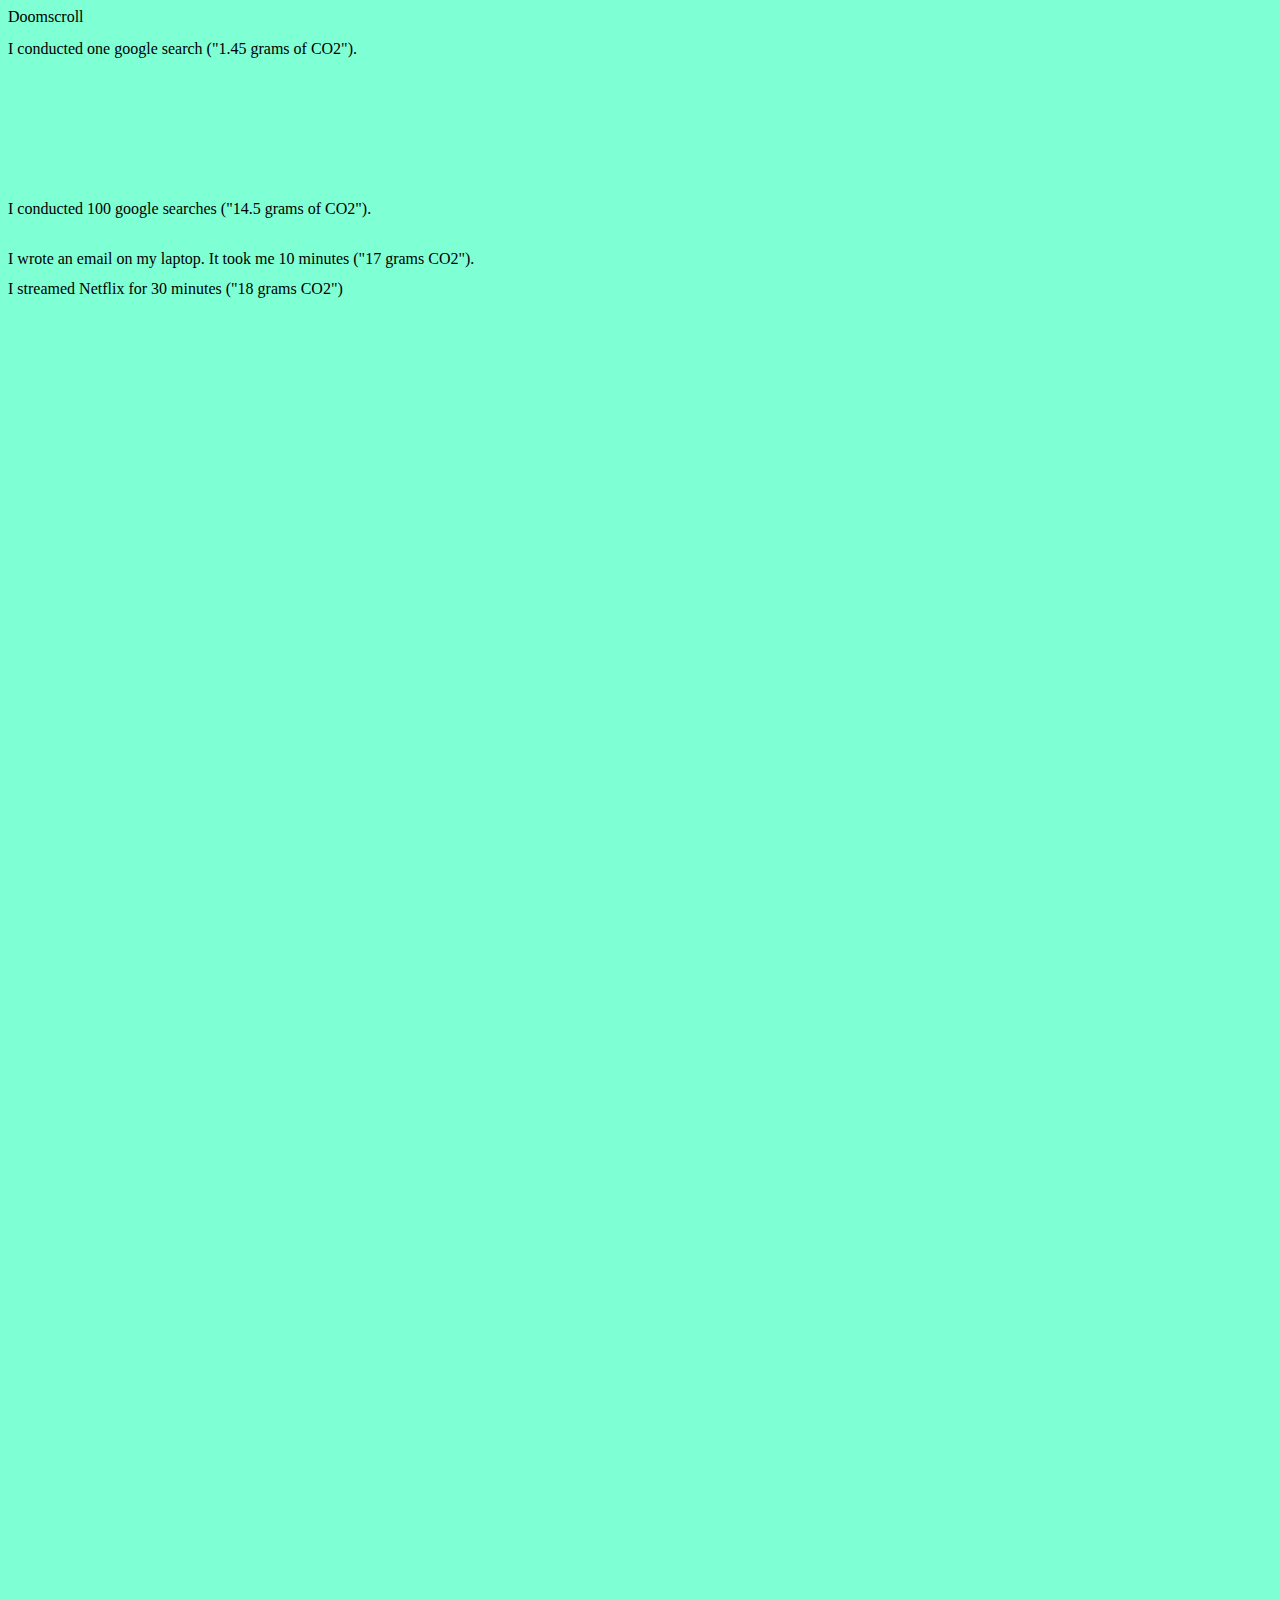
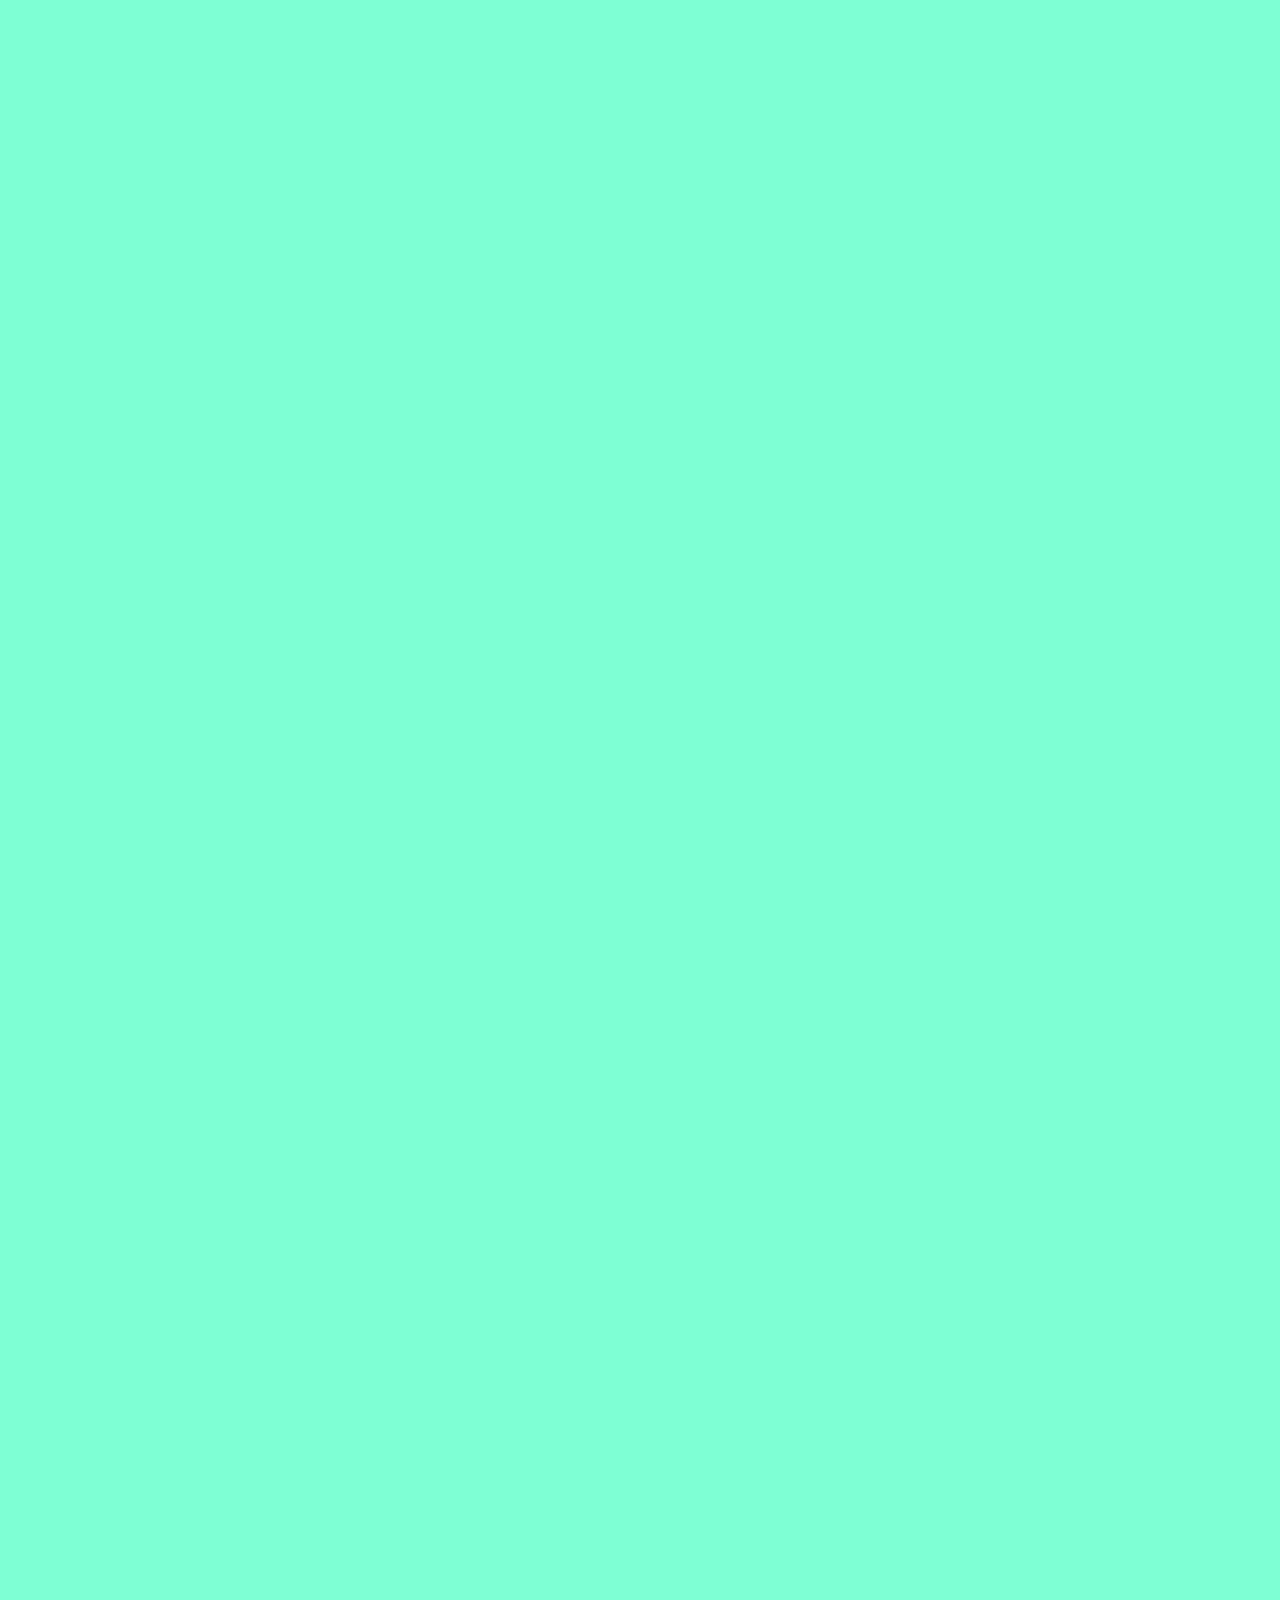
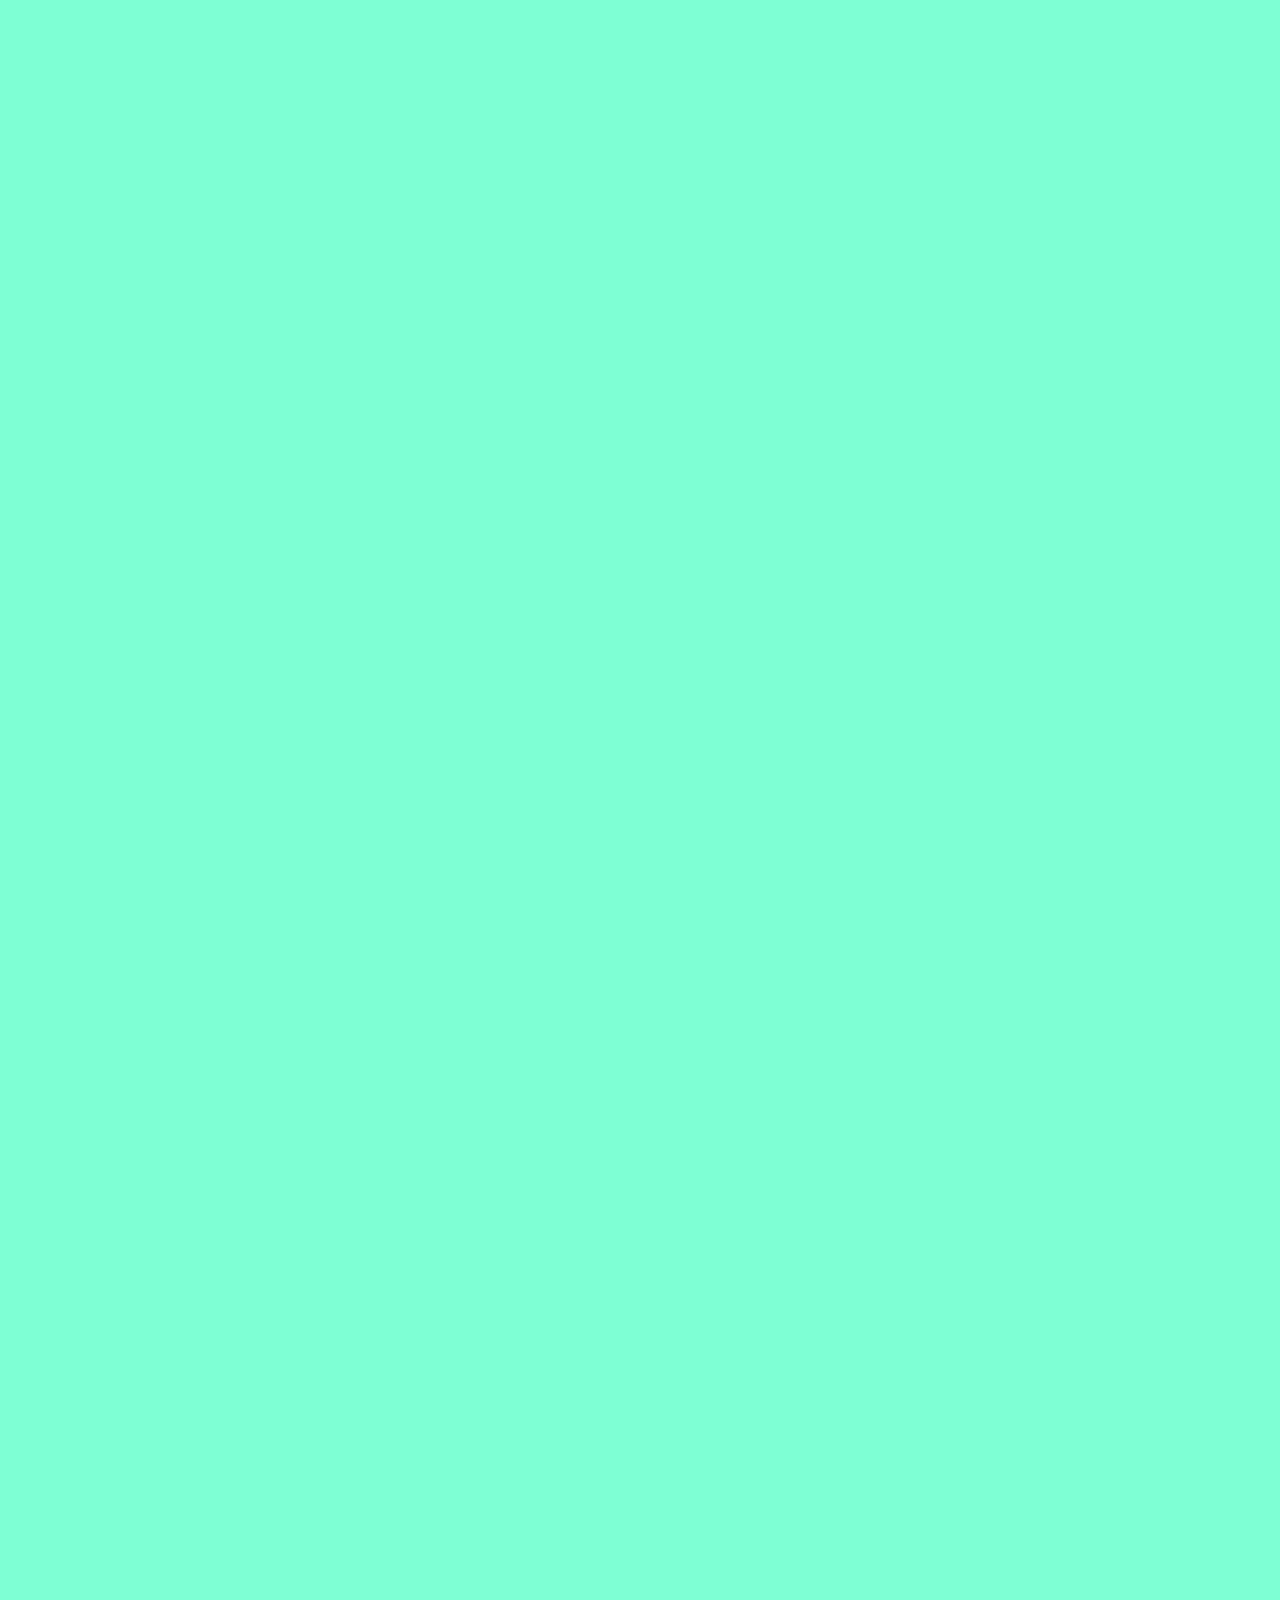
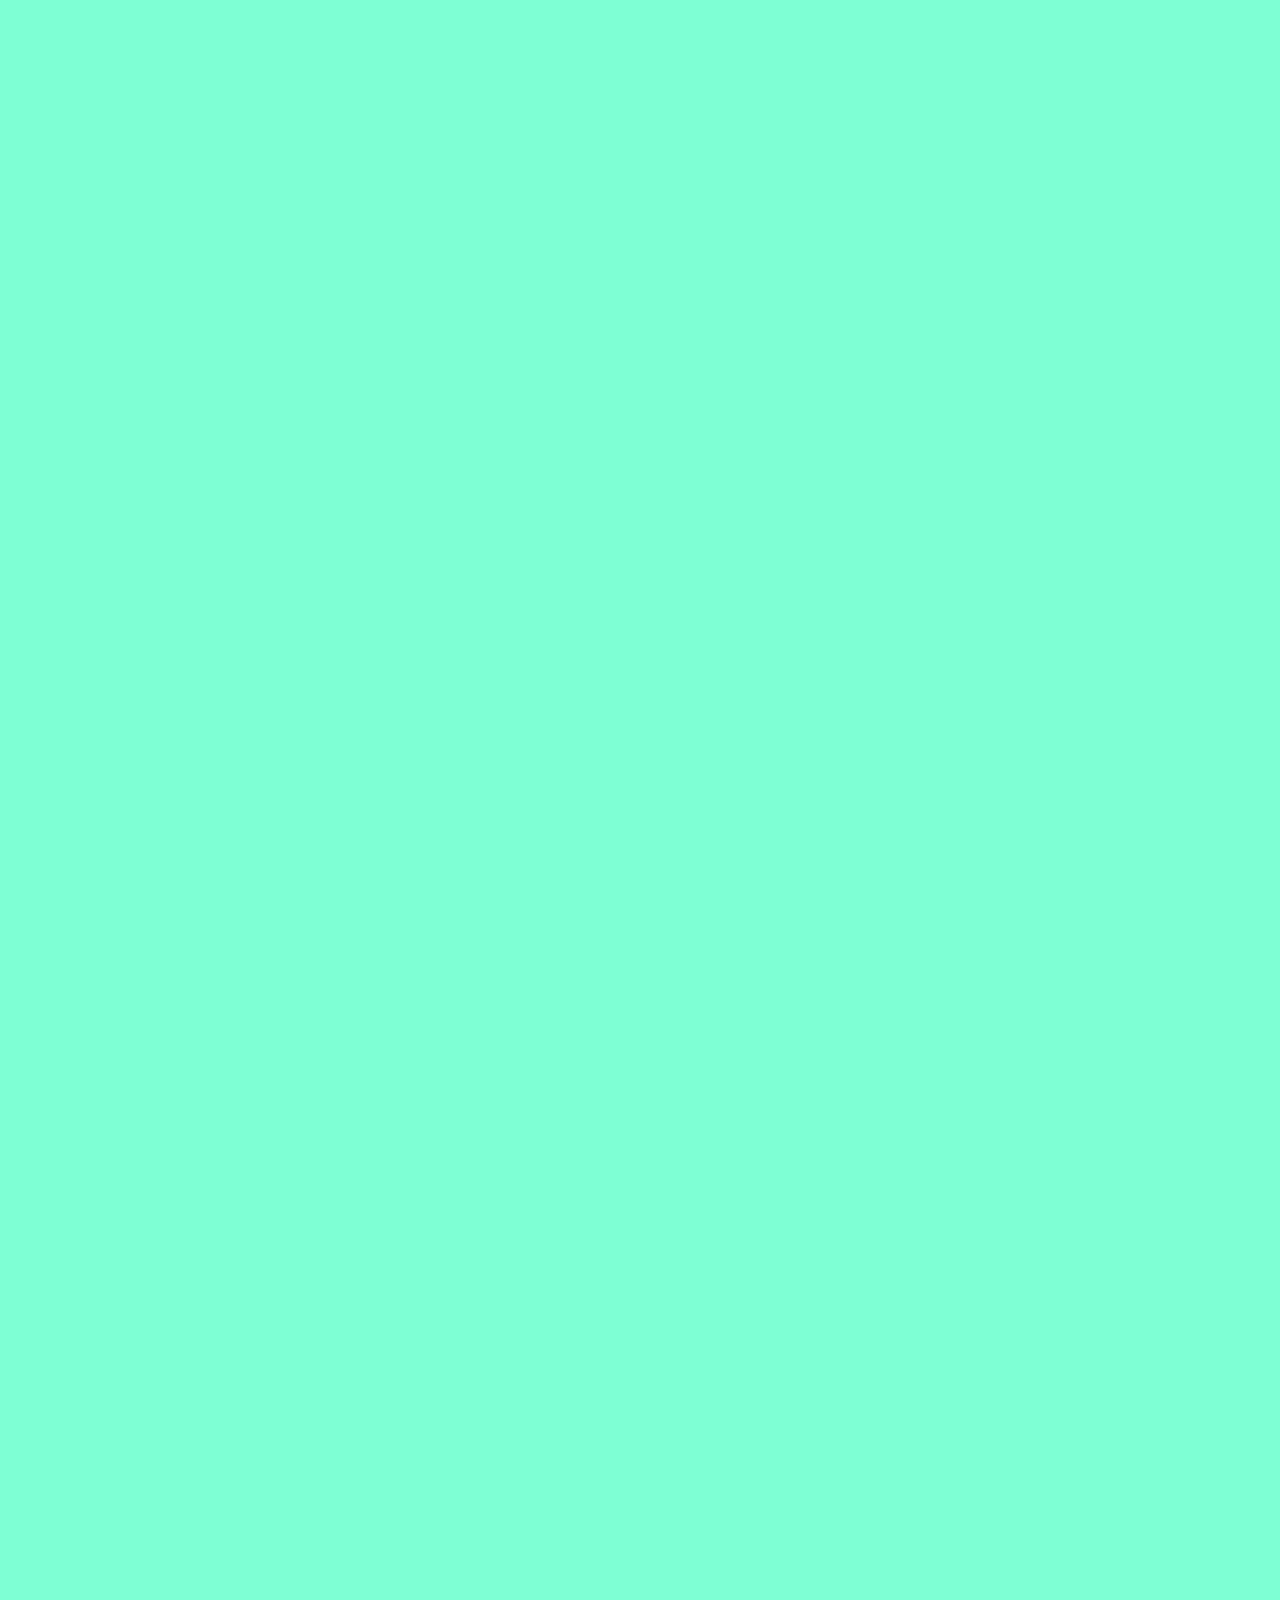
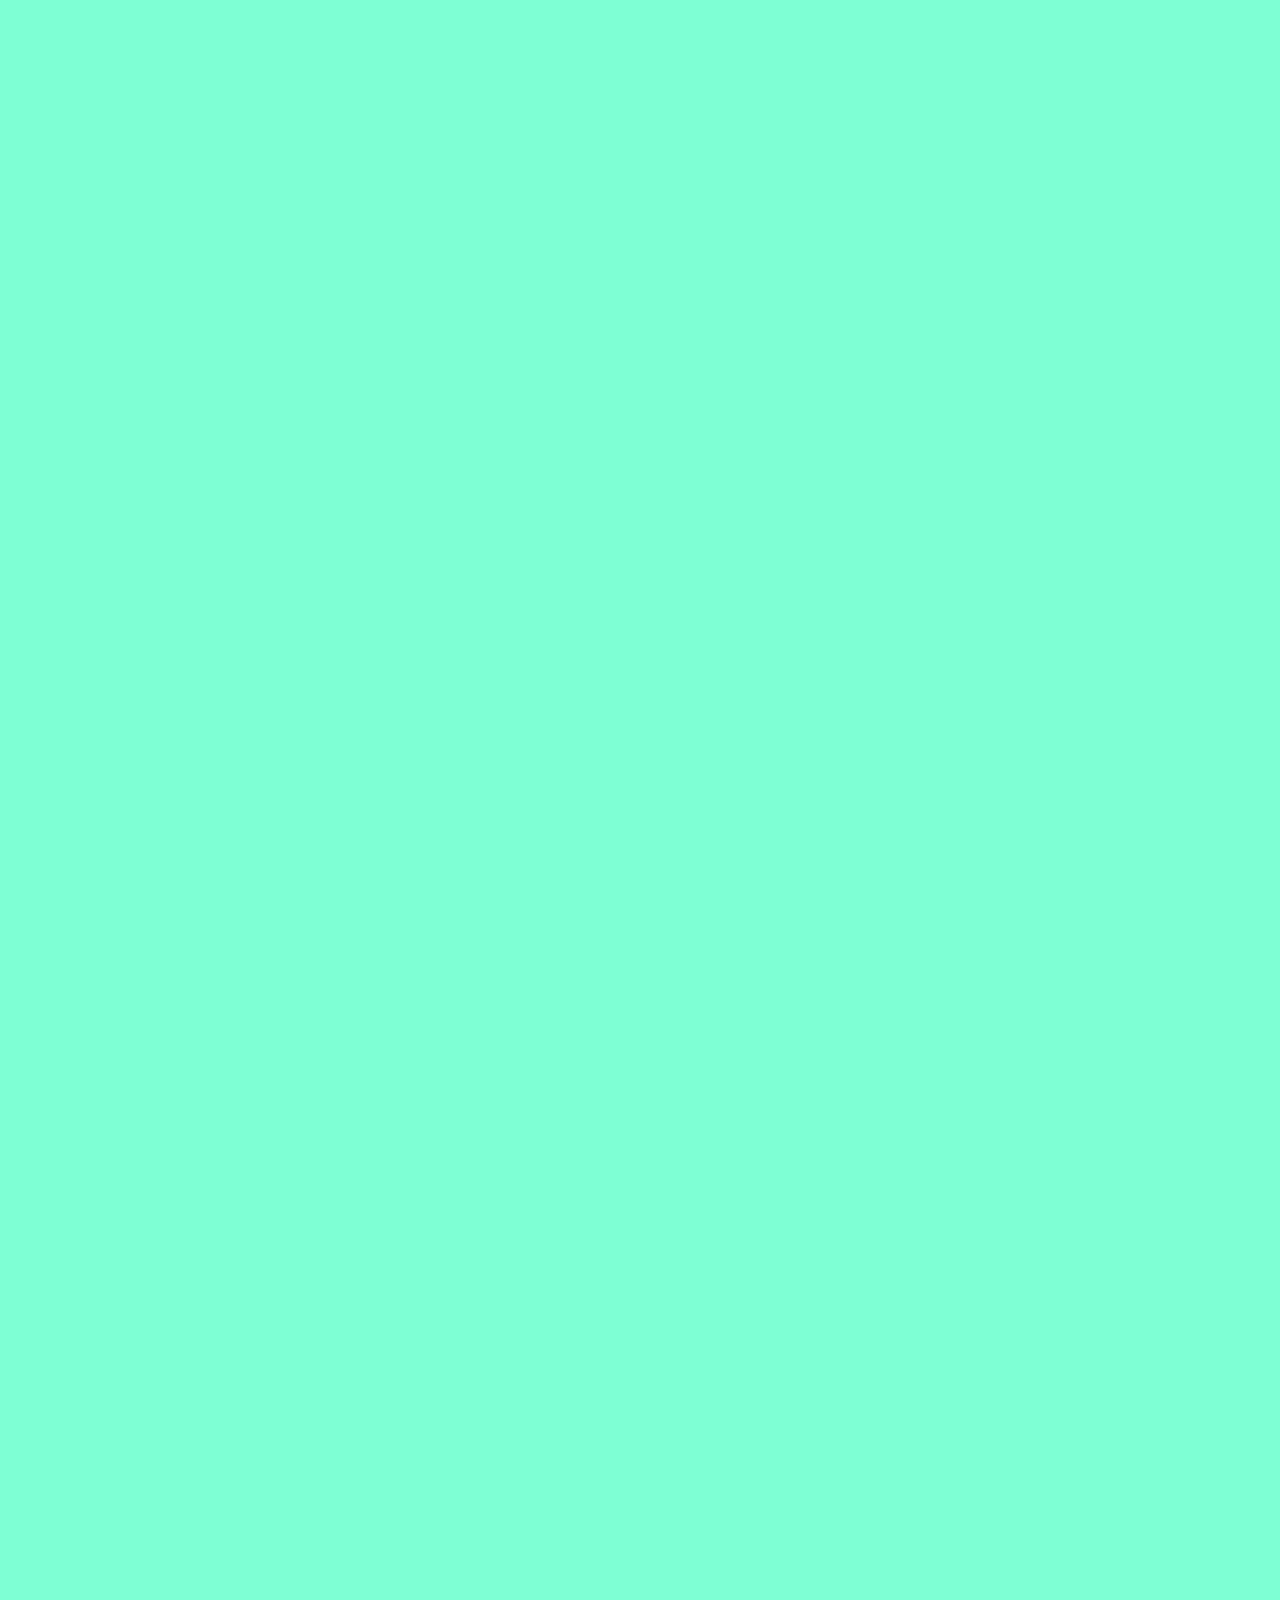
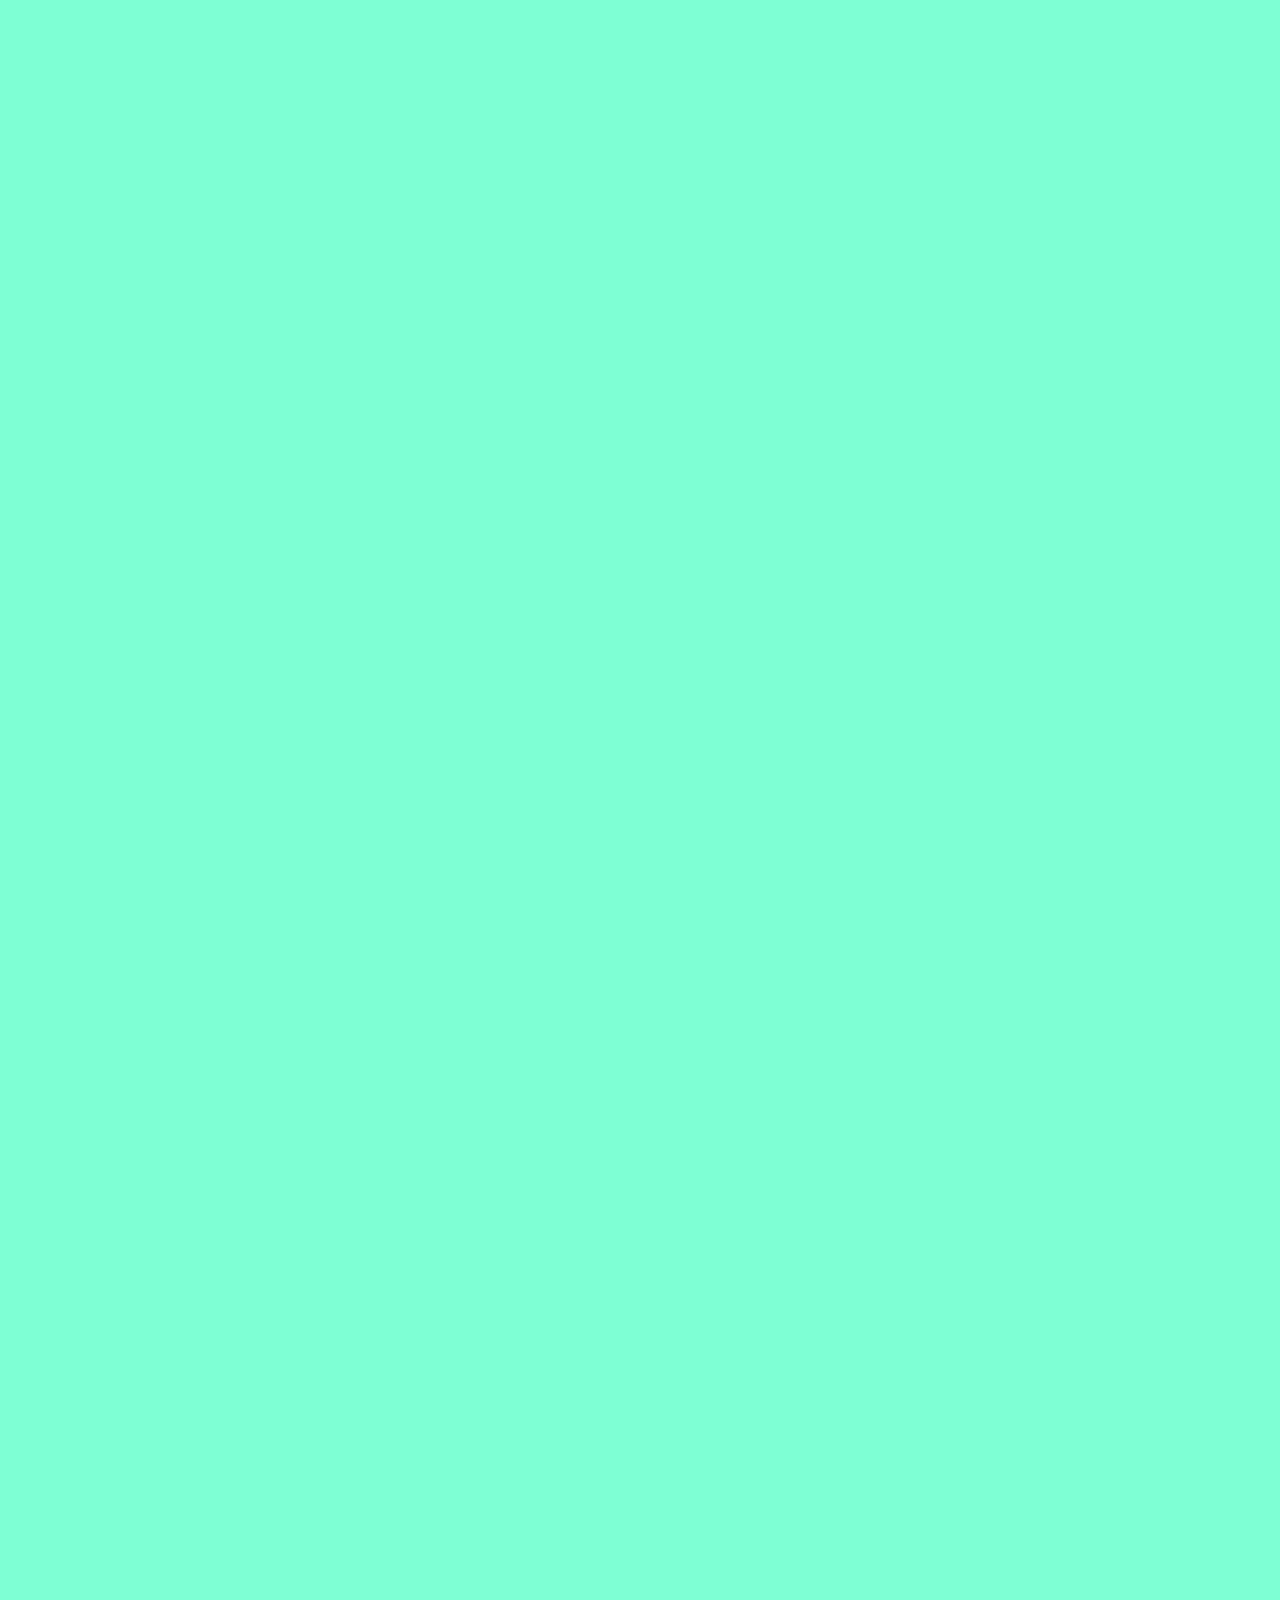
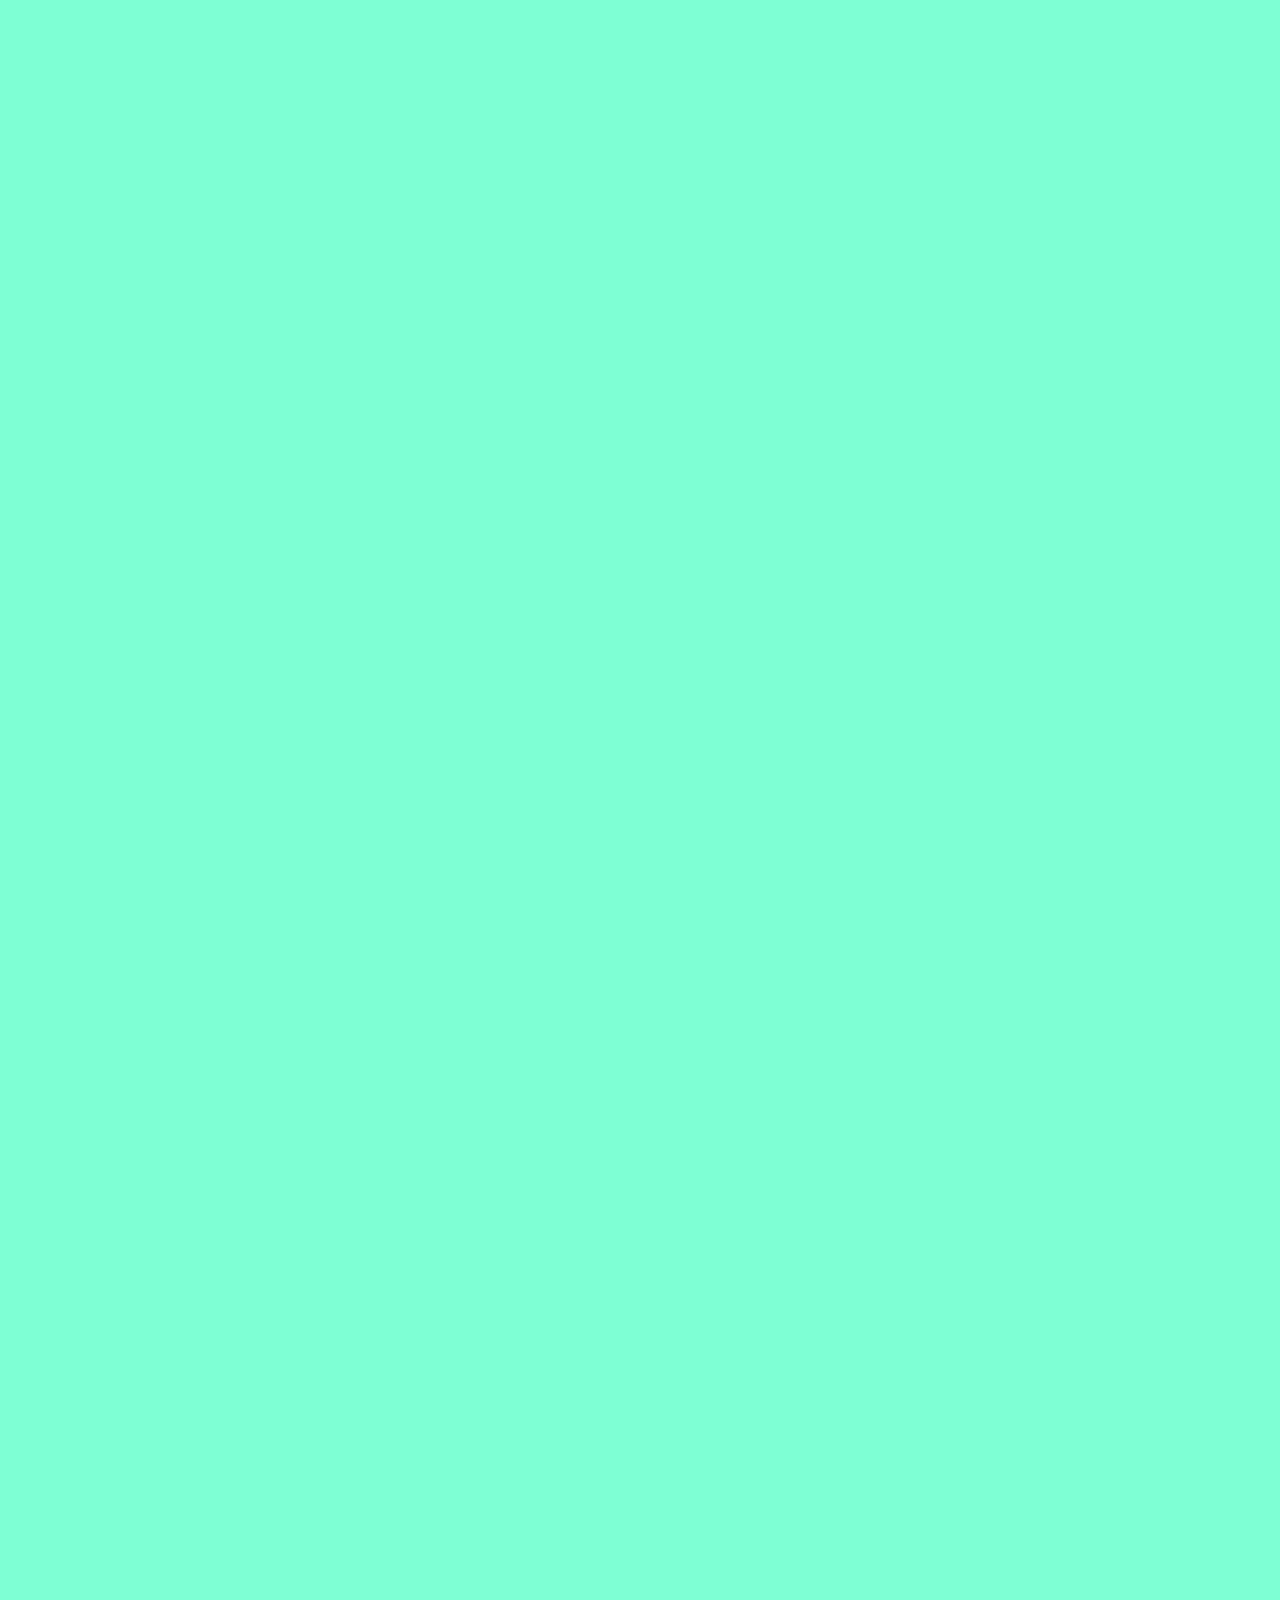
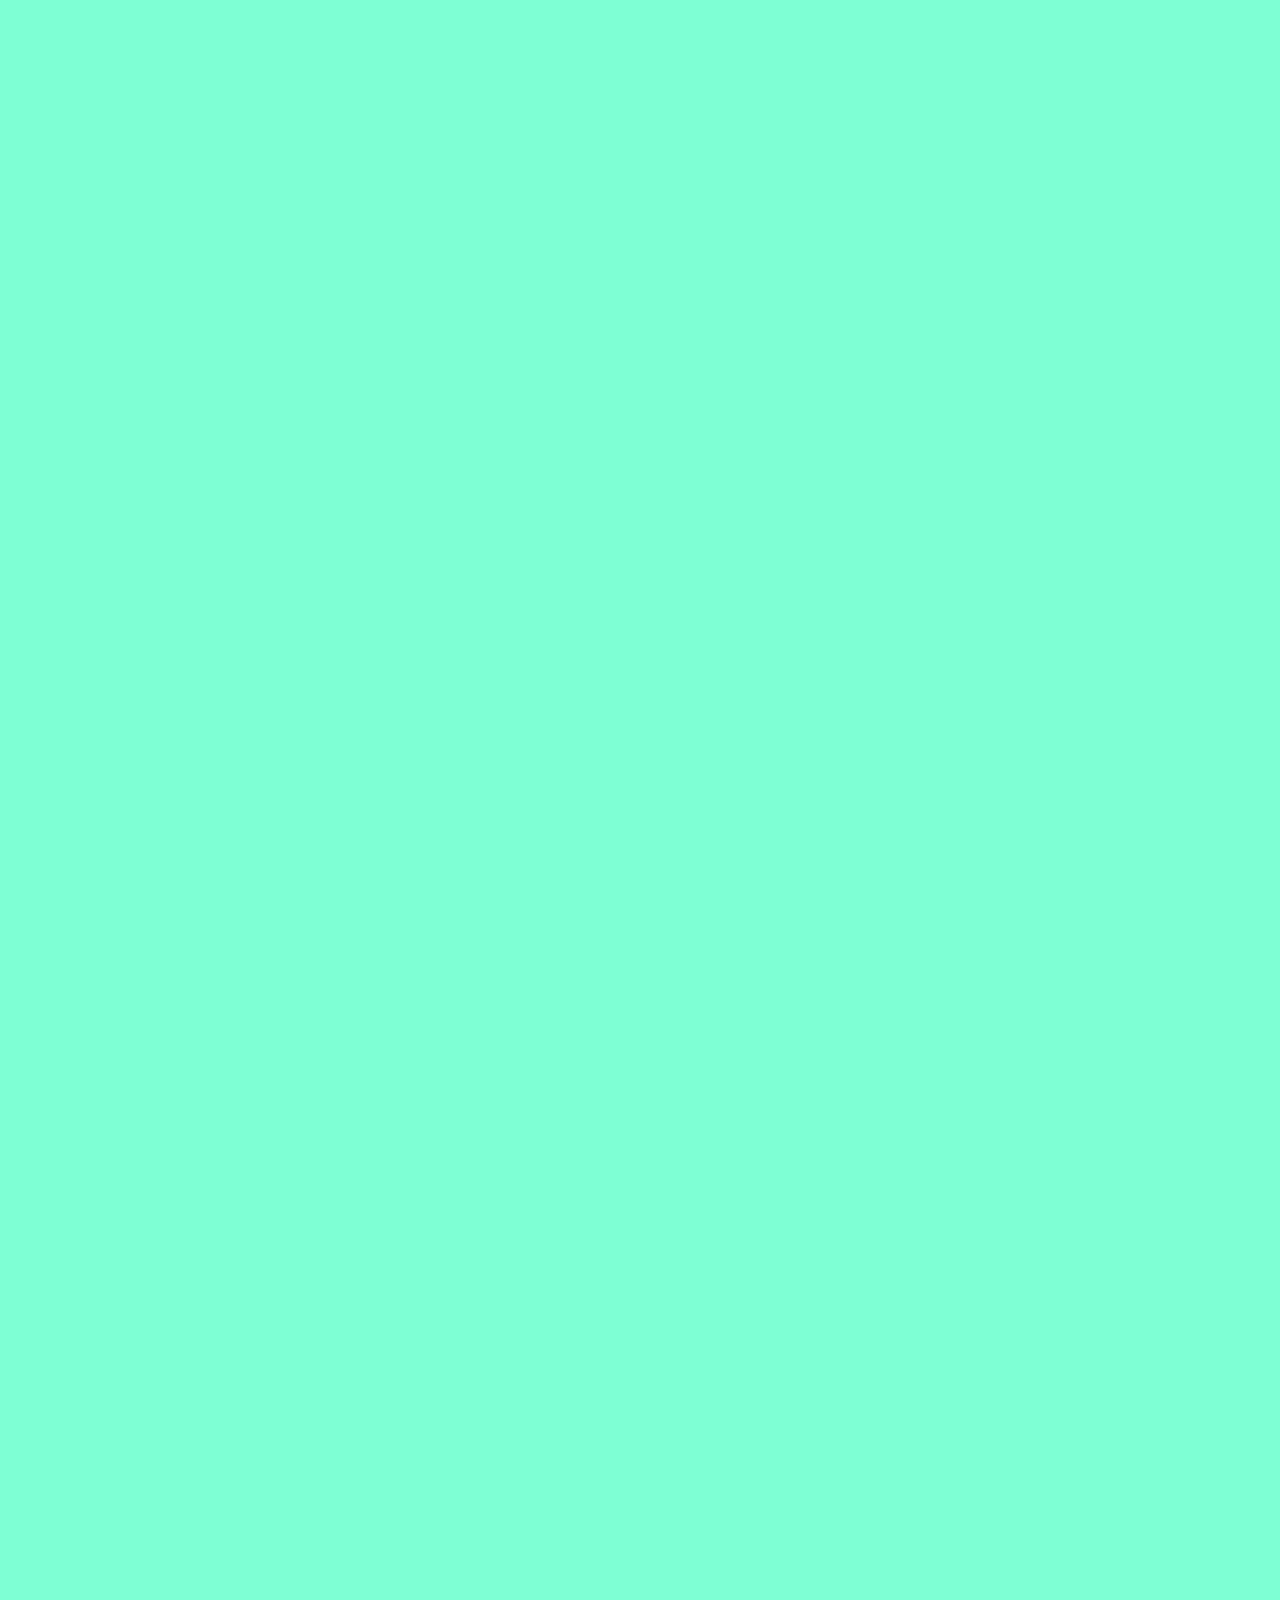
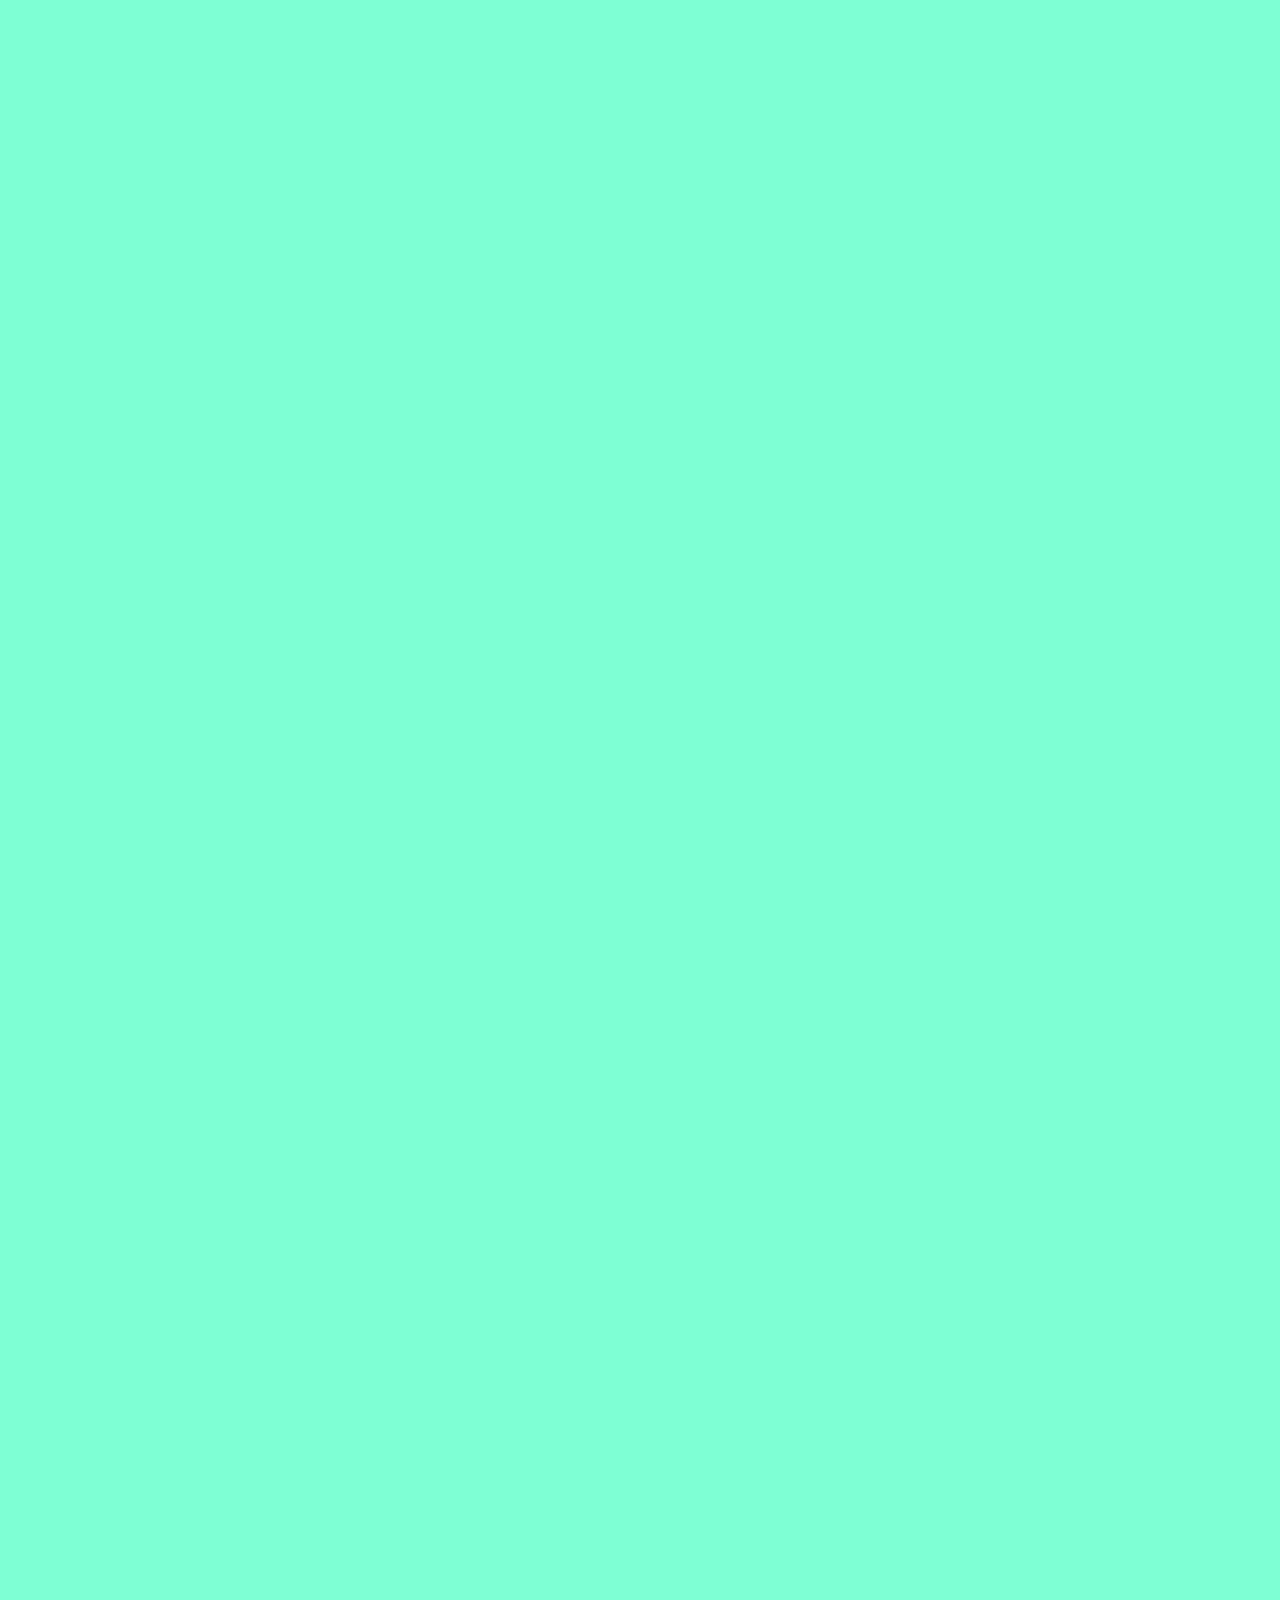
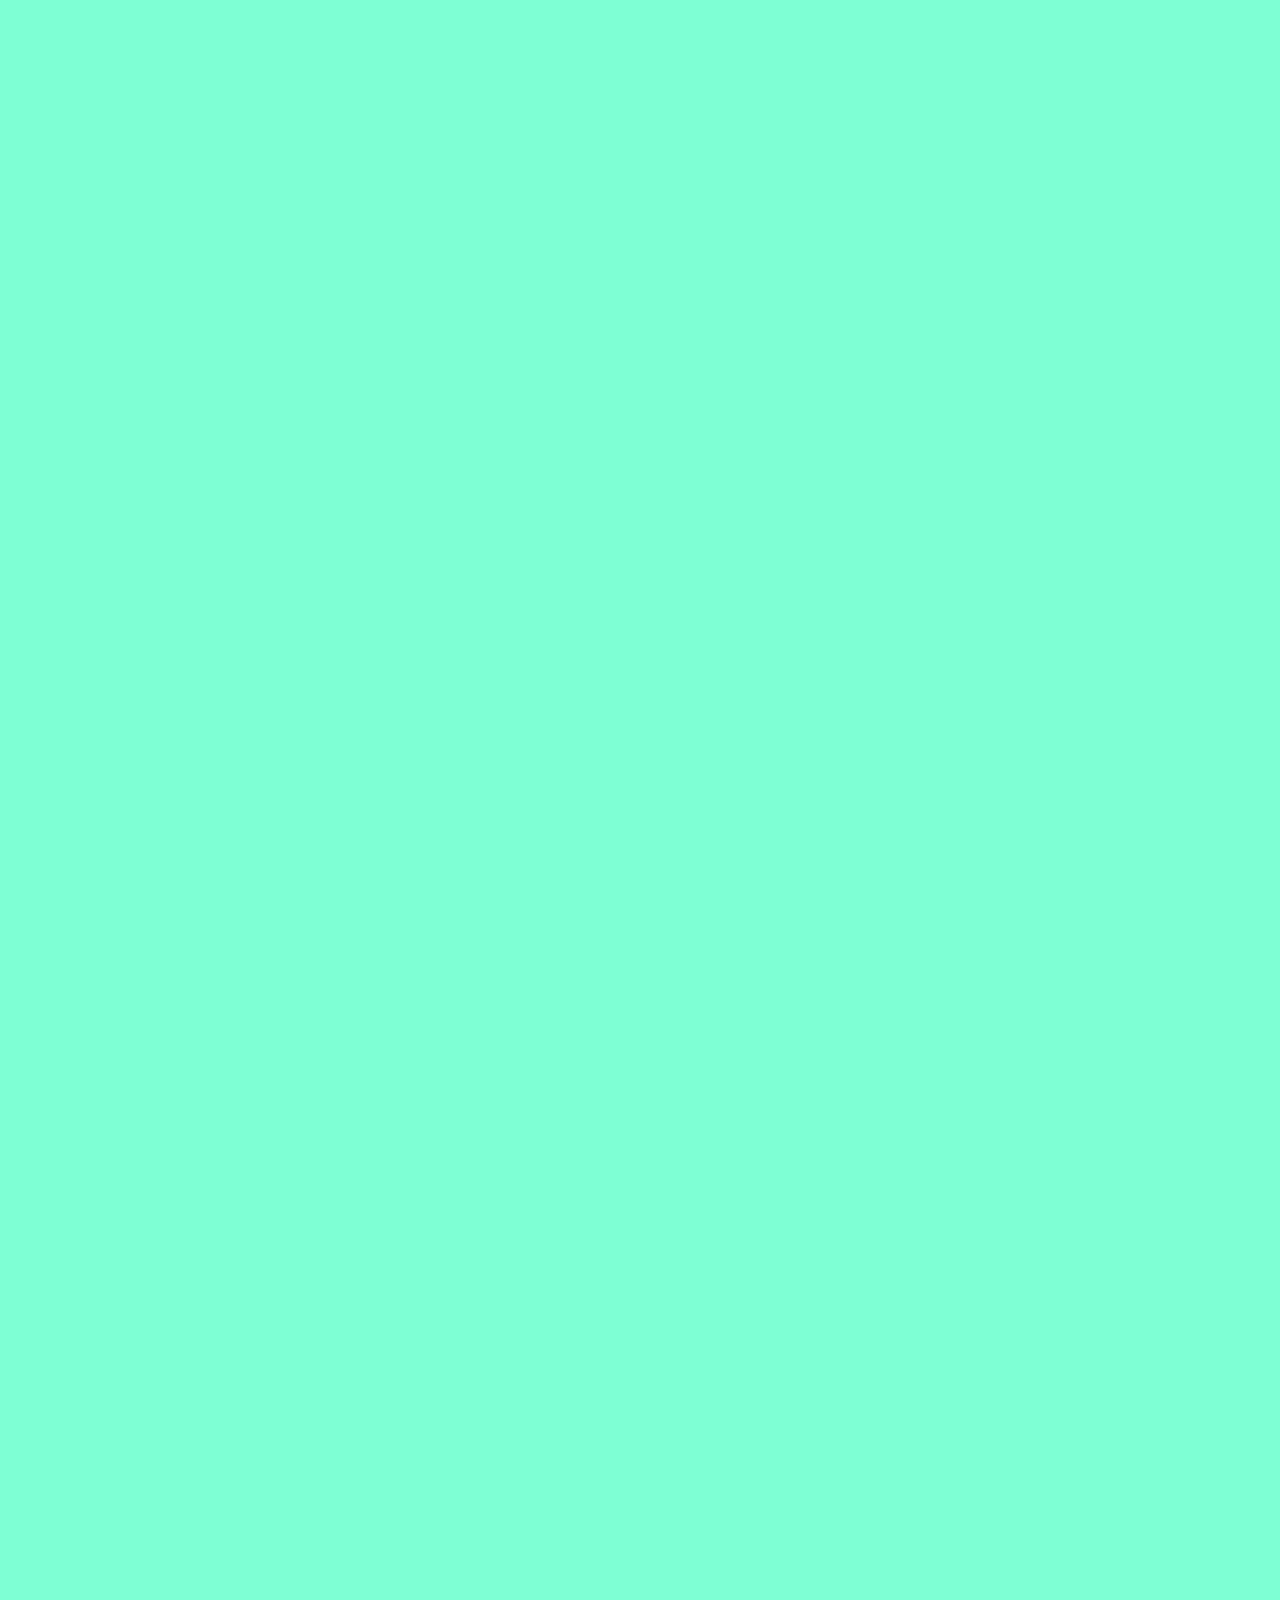
<file: app/index.html>
<!DOCTYPE html>
<html>
    <link rel="stylesheet" href="app.css">
    <head>Doomscroll</head>
<body id="app">
  <nav>

  </nav>
  <section class="action" data-position="20" style="position: absolute; top: 40px">I conducted one google search ("1.45 grams of CO2").</section>
  <section class="action" data-position="100" style="position: absolute; top: 200px">I conducted 100 google searches ("14.5 grams of CO2").</section>
  <section class="action" data-position="125" style="position: absolute; top: 250px">I wrote an email on my laptop. It took me 10 minutes ("17 grams CO2").</section> 
  <section class="action" data-position="140" style="position: absolute; top: 280px"> I streamed Netflix for 30 minutes ("18 grams CO2")</section> 
  <!-- <section class="action" style="position: absolute; top: 3000px">My household has a router (USA) ("49 kg CO2/year")</section>
  <section class="action" style="position: absolute; top: 4000px">I'm interacting with this on my smartphone (iPhone 14 with 128GB of storage) ("61 kg CO2/Lifetime")</section>
  <section class="action" style="position: absolute; top: 4500px">My household has a connected TV ("78 kg CO2/Lifetime")</section>
  <section class="action" style="position: absolute; top: 4600px">Oops, it's actually an iPhone 14 with 512 GB storage ("83 kg CO2/Lifetime")</section>
  <section class="action" style="position: absolute; top: 8800px">I'm interacting with this on my tablet ("147 kg CO2/Lifetime")</section>
  <section class="action" style="position: absolute; top: 15000px">I'm interacting with this on my laptop (MacBook Air with M2 Chip, 256 GB storage)</section> -->
  <script type="text/javascript" src="app.js"></script>
</body>
</html>
</file>
<file: app/app.css>
#app {
    height: 100000px;
    width: 100%;
    background-color: aquamarine;
  }
</file>
